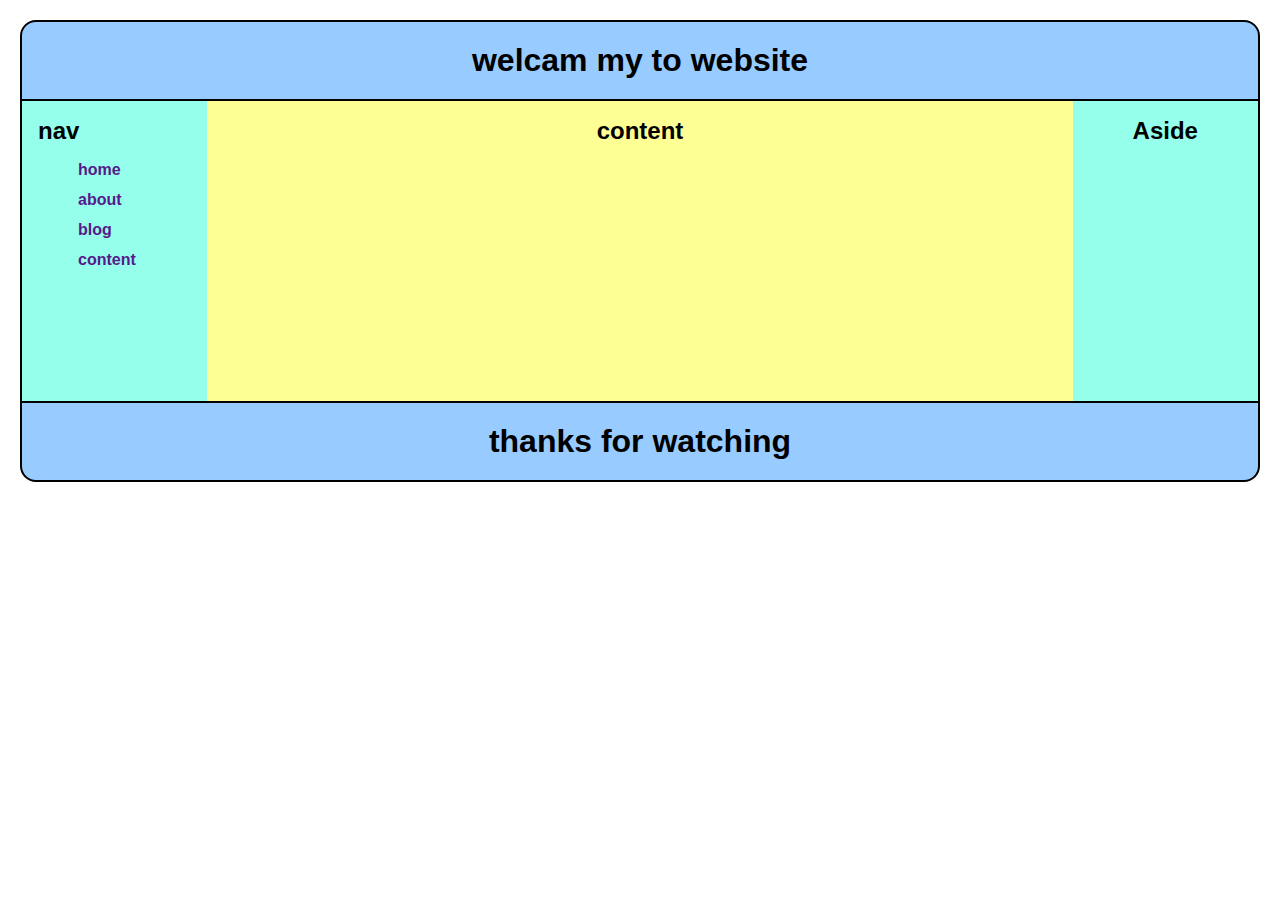
<file: index.html>
<html lang="en">
  <head>
    <meta charset="UTF-8" />
    <meta name="viewport" content="width=device-width, initial-scale=1.0" />
    <title>Document</title>
    <link rel="stylesheet" href="style.css" />
  </head>
  <body>
    <header class="main-header">
      <h1>welcam my to website</h1>
    </header>
    <div class="middle-section">
      <aside>
        <nav>
          <header>
            <h2>nav</h2>
          </header>
          <ul>
            <li>
              <a href="">home</a>
            </li>
            <li>
              <a href="">about</a>
            </li>
            <li>
              <a href="">blog</a>
            </li>
            <li>
              <a href="">content</a>
            </li>
          </ul>
        </nav>
      </aside>
      <main>
        <header>
          <h2>content</h2>
        </header>
      </main>
      <aside>
        <header>
          <h2>Aside</h2>
        </header>
      </aside>
    </div>
    <footer>
      <p>thanks for watching</p>
    </footer>
  </body>
</html>
</file>
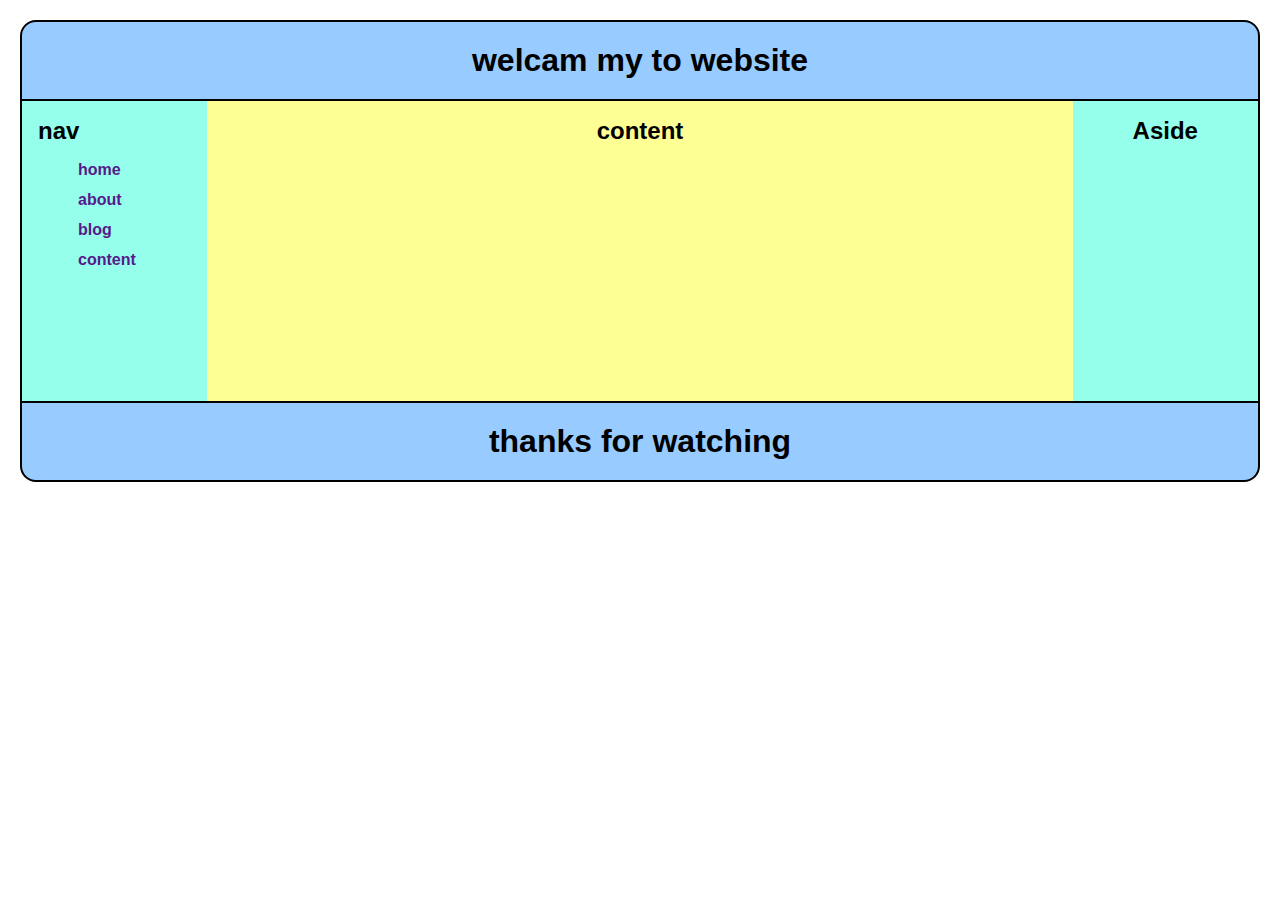
<file: exercise-1/index.html>
<html lang="en">
  <head>
    <meta charset="UTF-8" />
    <meta name="viewport" content="width=device-width, initial-scale=1.0" />
    <title>Document</title>
    <link rel="stylesheet" href="./style.css" />
  </head>
  <body>
    <header class="main-header">
      <h1>welcam my to website</h1>
    </header>
    <div class="middle-section">
      <aside>
        <nav>
          <header>
            <h2>nav</h2>
          </header>
          <ul>
            <li>
              <a href="">home</a>
            </li>
            <li>
              <a href="">about</a>
            </li>
            <li>
              <a href="">blog</a>
            </li>
            <li>
              <a href="">content</a>
            </li>
          </ul>
        </nav>
      </aside>
      <main>
        <header>
          <h2>content</h2>
        </header>
      </main>
      <aside>
        <header>
          <h2>Aside</h2>
        </header>
      </aside>
    </div>
    <footer>
      <p>thanks for watching</p>
    </footer>
  </body>
</html>
</file>
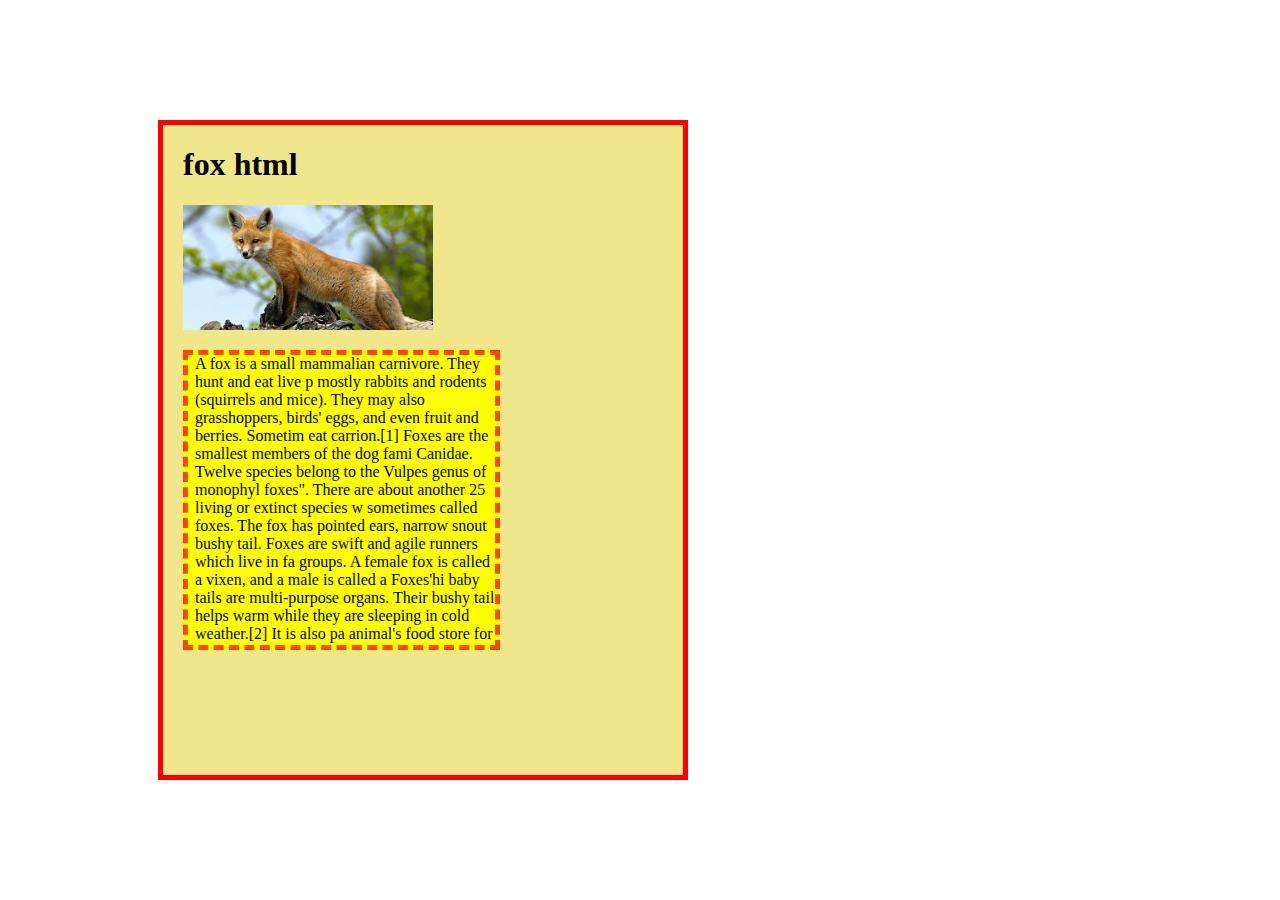
<file: exercise-2/html.html>
<!DOCTYPE html>
<html lang="en">
  <head>
    <meta charset="UTF-8" />
    <meta name="viewport" content="width=device-width, initial-scale=1.0" />
    <title>Document</title>
    <link rel="stylesheet" href="./css.css">
  </head>
  <body>
    <section class="section-fox">
      <h1>fox html</h1>
    <img src="image/image-1.jpg" alt="" width="250px">
      <p class="p">
        A fox is a small mammalian carnivore. They hunt and eat live p mostly
        rabbits and rodents (squirrels and mice). They may also grasshoppers,
        birds' eggs, and even fruit and berries. Sometim eat carrion.[1] Foxes
        are the smallest members of the dog fami Canidae. Twelve species belong
        to the Vulpes genus of monophyl foxes". There are about another 25
        living or extinct species w sometimes called foxes. The fox has pointed
        ears, narrow snout bushy tail. Foxes are swift and agile runners which
        live in fa groups. A female fox is called a vixen, and a male is called
        a Foxes'hi baby tails are multi-purpose organs. Their bushy tail helps
        warm while they are sleeping in cold weather.[2] It is also pa animal's
        food store for wintertime.[3] Foxes' plump, bushy tai easily seen, and
        is used for sending signals to its family mem The tail is also used for
        balance while running.[4] Foxes are all continents (except Antarctica),
        mostly living in forest, s and desert regions. They were not native to
        Australia, but wer introduced in some way. The most common fox species
        is the red the United Kingdom, it was a common sport for people to hunt
        f horses and dogs. This is now banned. "Most agricultural damage by
        rabbits, and this can be considerable. Yet in lowland areas comprise 45
        to 70 per cent of the diet of foxes... One study e that, over its
        lifetime, each fox was worth between £150 and £ increased revenue to
        farmers... A strong argument against kill foxes".[5]
      </p>
    </section>
  </body>
</html>
</file>
<file: style.css>
*{
    box-sizing: border-box;
    
  }
  :root{
    --bg-blue : #98cbff;
    --bg-cyan : #95ffec;
    --bg-yellow :#fdff95;
    font-family: Arial, Helvetica, sans-serif;
  }
  body{
    margin: 0;
    padding: 20px;
  }
  h1,
  h2{
    margin: 0;
  
  }
  .main-header{
    background-color: var(--bg-blue);
    padding: 20px;
    border: 2px solid black;
    border-radius: 16px 16px 0 0;
    text-align: center;
  }
  .middle-section{
  /* padding: 20px; */
  border: 2px solid black;
  border-block: none ;
  /* overflow: visible; */
  min-height: 300px;
  
  }
  .middle-section > *{
    float: left;
  }
  .middle-section aside{
    background-color: var(--bg-cyan);
    text-align: center ;
    width: 15%;
    height: 300px;
    padding: 16px;
  
  }
  .middle-section aside nav ul{
  text-align: start;
  }
  .middle-section aside nav h2{
    text-align: start;
  } 
  .middle-section aside nav ul li {
    list-style-type: none;
    margin-bottom: 12px;
    font-weight: bold;
  
  }
  .middle-section aside nav ul li a {
  text-decoration: none;
  
  }
  .middle-section main{
    width: 70%;
    background-color: var(--bg-yellow);
    height: 300px;
    padding: 16px;
    text-align: center;
  }
  footer{
    background-color: var(--bg-blue);
    padding: 20px;
    border: 2px solid black;
    border-radius: 0px 0px 16px 16px;
    text-align: center;
    clear: both;
  
  }
  footer p {
    font-weight: bold;
    font-size: 2rem;
    margin: 0;
  }
</file>
<file: exercise-1/style.css>
*{
    box-sizing: border-box;
    
  }
  :root{
    --bg-blue : #98cbff;
    --bg-cyan : #95ffec;
    --bg-yellow :#fdff95;
    font-family: Arial, Helvetica, sans-serif;
  }
  body{
    margin: 0;
    padding: 20px;
  }
  h1,
  h2{
    margin: 0;
  
  }
  .main-header{
    background-color: var(--bg-blue);
    padding: 20px;
    border: 2px solid black;
    border-radius: 16px 16px 0 0;
    text-align: center;
  }
  .middle-section{
  /* padding: 20px; */
  border: 2px solid black;
  border-block: none ;
  /* overflow: visible; */
  min-height: 300px;
  
  }
  .middle-section > *{
    float: left;
  }
  .middle-section aside{
    background-color: var(--bg-cyan);
    text-align: center ;
    width: 15%;
    height: 300px;
    padding: 16px;
  
  }
  .middle-section aside nav ul{
  text-align: start;
  }
  .middle-section aside nav h2{
    text-align: start;
  } 
  .middle-section aside nav ul li {
    list-style-type: none;
    margin-bottom: 12px;
    font-weight: bold;
  
  }
  .middle-section aside nav ul li a {
  text-decoration: none;
  
  }
  .middle-section main{
    width: 70%;
    background-color: var(--bg-yellow);
    height: 300px;
    padding: 16px;
    text-align: center;
  }
  footer{
    background-color: var(--bg-blue);
    padding: 20px;
    border: 2px solid black;
    border-radius: 0px 0px 16px 16px;
    text-align: center;
    clear: both;
  
  }
  footer p {
    font-weight: bold;
    font-size: 2rem;
    margin: 0;
  }
</file>
<file: exercise-2/css.css>
.section-fox {
    background-color: khaki;
    border: 5px solid red;
    width: 500px;
    height: 650px;
    margin-left: 150px;
    margin-top: 120px;
    padding-left: 20px;
  }
  
  .img {
    border-width: 3px;
    border-style: solid;
    border-color: red;
    width: 310px;
    height: 200px;
  }
  .p{
    border: 5px dashed orangered;
    width: 300px;
    height: 290px;
    background-color: yellow;
    overflow: auto;
    padding-left: 7px;
  
  
  }
</file>
